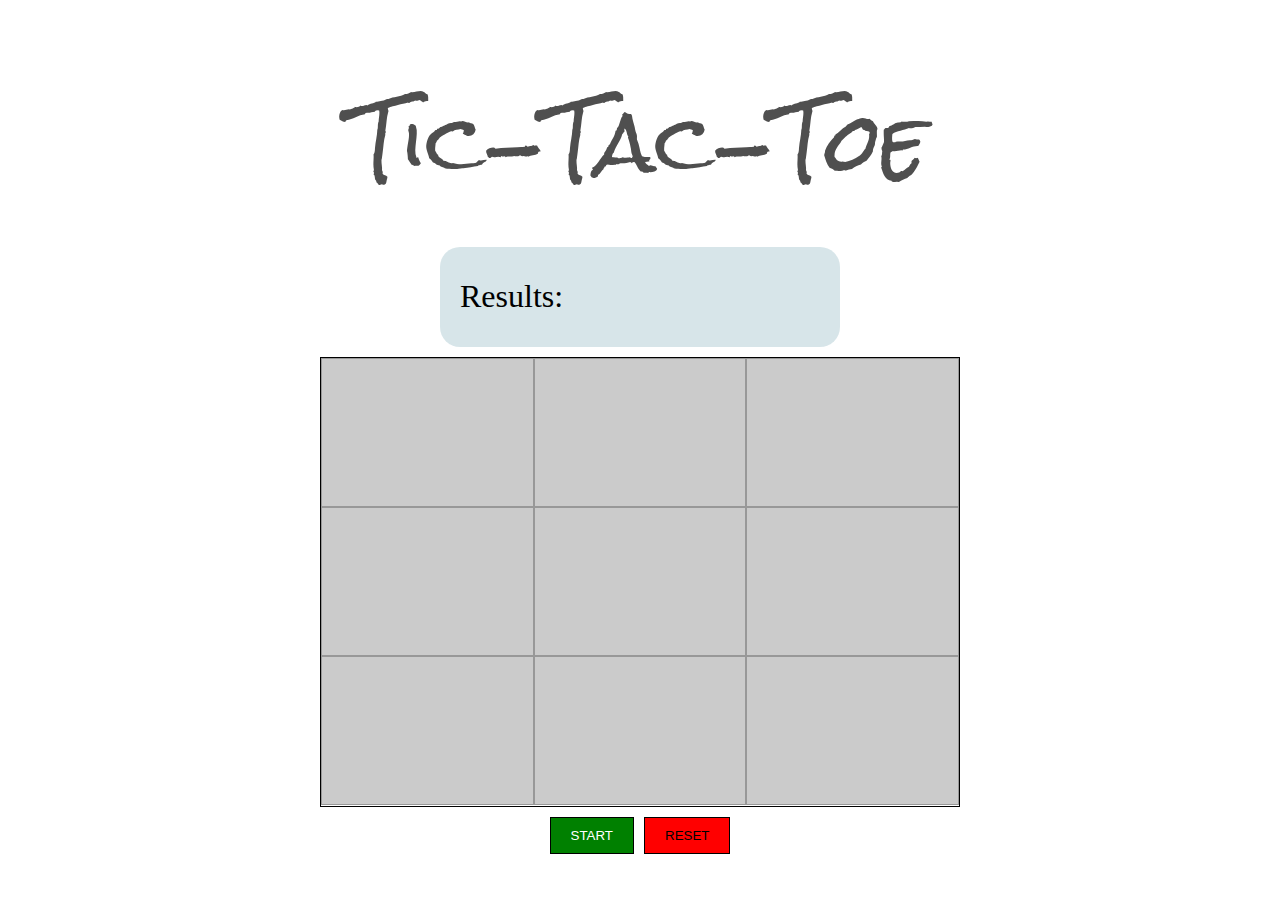
<file: index.html>
<!DOCTYPE html>
<html lang="en">

<head>
    <meta charset="UTF-8">
    <meta http-equiv="X-UA-Compatible" content="IE=edge">
    <meta name="viewport" content="width=device-width, initial-scale=1.0">
    <title>Tic Tac Toe</title>
    <link rel="stylesheet" href="scss/style.css">
    <link rel="shortcut icon" href="img/TicTacToe-tab-icon.png" type="image/x-icon">
    <!-- Google Font -->
    <link rel="preconnect" href="https://fonts.googleapis.com">
    <link rel="preconnect" href="https://fonts.gstatic.com" crossorigin>
    <link href="https://fonts.googleapis.com/css2?family=Rock+Salt&display=swap" rel="stylesheet">
</head>

<body class = "menuBody">
    <header>
        Tic-Tac-Toe
    </header>
    <div class="result">Results: </div>
    <div id="gameboard">
        <button class="grid-cell cell1"></button>
        <button class="grid-cell cell2"></button>
        <button class="grid-cell cell3"></button>
        <button class="grid-cell cell4"></button>
        <button class="grid-cell cell5"></button>
        <button class="grid-cell cell6"></button>
        <button class="grid-cell cell7"></button>
        <button class="grid-cell cell8"></button>
        <button class="grid-cell cell9"></button>
    </div>
    <div class="buttons">
        <button class="startBtn">START</button>
        <button class="resetBtn">RESET</button>
    </div>
    <script src="js.js"></script>
</body>

</html>
</file>
<file: scss/style.css>
*, *::before, *::after {
  margin: 0;
  padding: 0;
  -webkit-box-sizing: border-box;
          box-sizing: border-box;
}

:root {
  font-size: 1rem;
}

body {
  display: -webkit-box;
  display: -ms-flexbox;
  display: flex;
  -webkit-box-pack: center;
      -ms-flex-pack: center;
          justify-content: center;
  -webkit-box-align: center;
      -ms-flex-align: center;
          align-items: center;
  gap: 10px;
  -webkit-box-orient: vertical;
  -webkit-box-direction: normal;
      -ms-flex-direction: column;
          flex-direction: column;
  height: 100vh;
  max-width: 100vw;
  background-color: white;
}

header {
  font-size: 5rem;
  font-family: 'Rock Salt', cursive;
  color: #4f4f4f;
}

header.menuHeader {
  font-size: 5rem;
  position: absolute;
  top: 150px;
}

.result {
  display: -webkit-box;
  display: -ms-flexbox;
  display: flex;
  -webkit-box-pack: center;
      -ms-flex-pack: center;
          justify-content: center;
  -webkit-box-align: center;
      -ms-flex-align: center;
          align-items: center;
  padding: 20px;
  -webkit-box-pack: start;
      -ms-flex-pack: start;
          justify-content: flex-start;
  height: 100px;
  width: 400px;
  font-size: 2rem;
  background-color: rgba(122, 168, 183, 0.3);
  border-radius: 20px;
}

#gameboard {
  display: -ms-grid;
  display: grid;
  -ms-grid-columns: 1fr 1fr 1fr;
      grid-template-columns: 1fr 1fr 1fr;
  -ms-grid-rows: 1fr 1fr 1fr;
      grid-template-rows: 1fr 1fr 1fr;
  height: 50vh;
  width: 50vw;
  border: 1px solid black;
}

#gameboard .grid-cell {
  border: 1px solid black;
  display: -webkit-box;
  display: -ms-flexbox;
  display: flex;
  -webkit-box-pack: center;
      -ms-flex-pack: center;
          justify-content: center;
  -webkit-box-align: center;
      -ms-flex-align: center;
          align-items: center;
  font-size: clamp(2rem, 3rem, 6rem);
  font-family: 'Rock Salt', cursive;
  cursor: pointer;
  height: 100%;
}

#gameboard .grid-cell:hover {
  background-color: #7aa8b7;
}

#gameboard .grid-cell:disabled {
  background-color: gray;
  opacity: .4;
}

.buttons {
  display: -webkit-box;
  display: -ms-flexbox;
  display: flex;
  -webkit-box-pack: center;
      -ms-flex-pack: center;
          justify-content: center;
  -webkit-box-align: center;
      -ms-flex-align: center;
          align-items: center;
  gap: 10px;
}

.buttons .startBtn, .buttons .resetBtn {
  border: 1px solid black;
  padding: 10px 20px;
}

.buttons .startBtn:hover, .buttons .resetBtn:hover {
  background-color: white;
  color: black;
}

.buttons .startBtn {
  background-color: green;
  color: white;
}

.buttons .resetBtn {
  background-color: red;
}
/*# sourceMappingURL=style.css.map */
</file>
